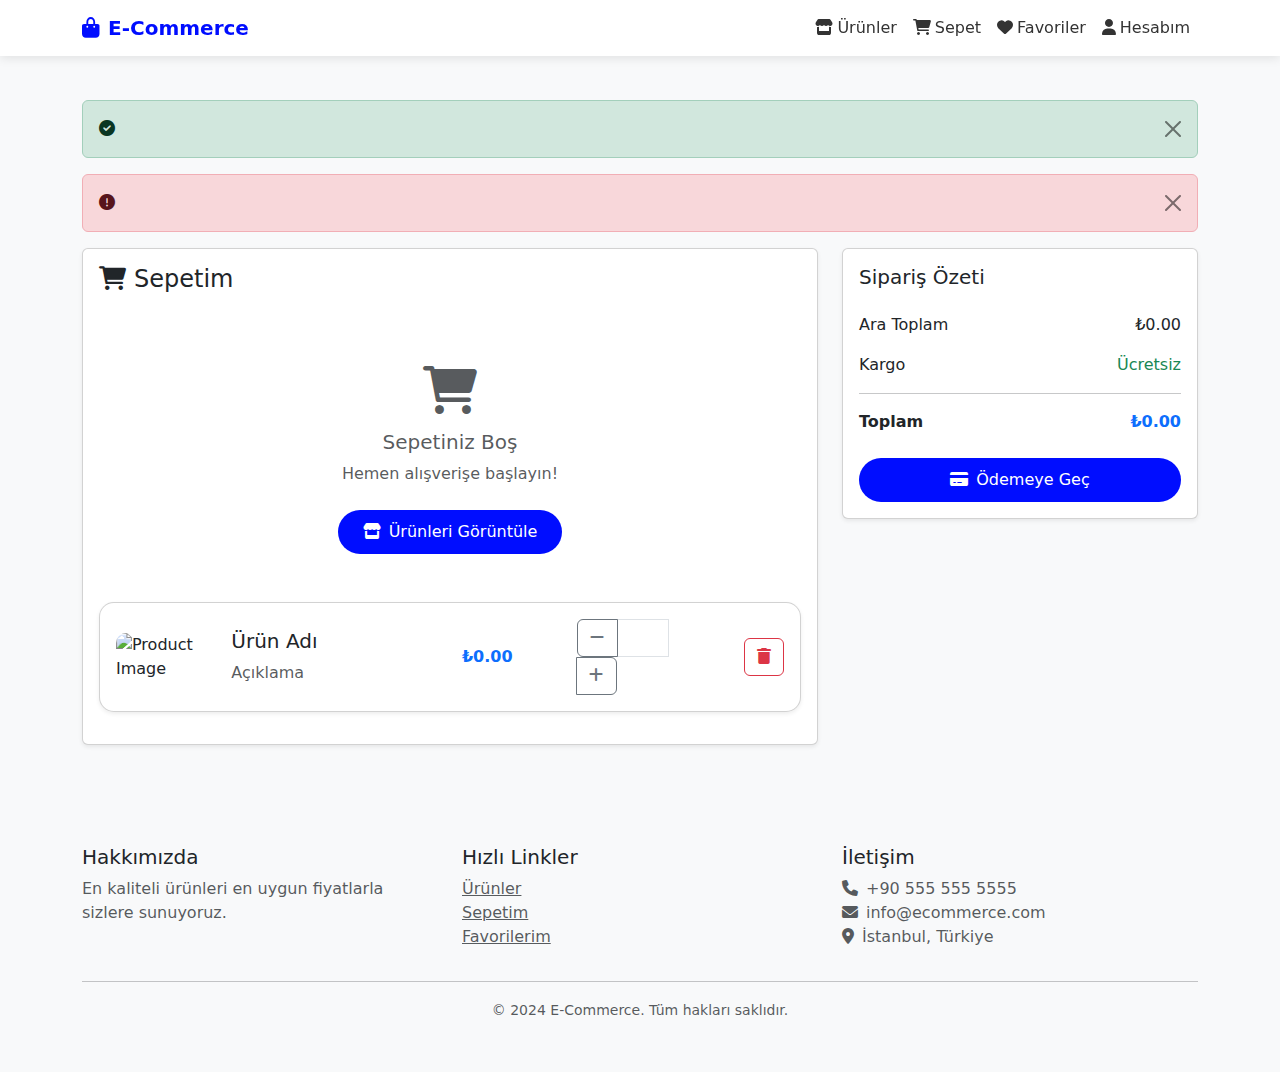
<file: src/main/resources/templates/cart.html>
<!DOCTYPE html>
<html lang="en" xmlns:th="http://www.thymeleaf.org">
<head>
    <meta charset="UTF-8">
    <meta name="viewport" content="width=device-width, initial-scale=1.0">
    <title>Sepetim - E-Commerce</title>
    <!-- Bootstrap CSS -->
    <link href="https://cdn.jsdelivr.net/npm/bootstrap@5.3.0/dist/css/bootstrap.min.css" rel="stylesheet">
    <!-- Font Awesome -->
    <link href="https://cdnjs.cloudflare.com/ajax/libs/font-awesome/6.0.0/css/all.min.css" rel="stylesheet">
    <style>
        .navbar {
            background: white;
            box-shadow: 0 2px 10px rgba(0,0,0,0.1);
        }
        .navbar-brand {
            font-weight: bold;
            color: #000DFF !important;
        }
        .nav-link {
            color: #333 !important;
            font-weight: 500;
        }
        .nav-link:hover {
            color: #000DFF !important;
        }
        .cart-item {
            border-radius: 15px;
            transition: transform 0.3s ease;
        }
        .cart-item:hover {
            transform: translateY(-5px);
        }
        .cart-item img {
            border-radius: 10px;
            object-fit: cover;
            height: 100px;
            width: 100px;
        }
        .quantity-control {
            width: 120px;
        }
        .btn-primary {
            background: #000DFF;
            border: none;
            border-radius: 25px;
            padding: 10px 25px;
        }
        .btn-primary:hover {
            background: #0000CC;
        }
        .footer {
            background: #f8f9fa;
            padding: 50px 0;
            margin-top: 50px;
        }
    </style>
</head>
<body class="bg-light">
    <!-- Navbar -->
    <nav class="navbar navbar-expand-lg navbar-light fixed-top">
        <div class="container">
            <a class="navbar-brand" href="/">
                <i class="fas fa-shopping-bag me-2"></i>E-Commerce
            </a>
            <button class="navbar-toggler" type="button" data-bs-toggle="collapse" data-bs-target="#navbarNav">
                <span class="navbar-toggler-icon"></span>
            </button>
            <div class="collapse navbar-collapse" id="navbarNav">
                <ul class="navbar-nav ms-auto">
                    <li class="nav-item">
                        <a class="nav-link" href="/products">
                            <i class="fas fa-store me-1"></i>Ürünler
                        </a>
                    </li>
                    <li class="nav-item">
                        <a class="nav-link active" href="/cart">
                            <i class="fas fa-shopping-cart me-1"></i>Sepet
                        </a>
                    </li>
                    <li class="nav-item">
                        <a class="nav-link" href="/favorites">
                            <i class="fas fa-heart me-1"></i>Favoriler
                        </a>
                    </li>
                    <li class="nav-item">
                        <a class="nav-link" href="/dashboard">
                            <i class="fas fa-user me-1"></i>Hesabım
                        </a>
                    </li>
                </ul>
            </div>
        </div>
    </nav>

    <!-- Main Content -->
    <div class="container" style="margin-top: 100px;">
        <!-- Messages -->
        <div th:if="${success}" class="alert alert-success alert-dismissible fade show" role="alert">
            <i class="fas fa-check-circle me-2"></i>
            <span th:text="${success}"></span>
            <button type="button" class="btn-close" data-bs-dismiss="alert"></button>
        </div>
        
        <div th:if="${error}" class="alert alert-danger alert-dismissible fade show" role="alert">
            <i class="fas fa-exclamation-circle me-2"></i>
            <span th:text="${error}"></span>
            <button type="button" class="btn-close" data-bs-dismiss="alert"></button>
        </div>

        <div class="row">
            <div class="col-lg-8">
                <div class="card shadow-sm">
                    <div class="card-body">
                        <h4 class="mb-4">
                            <i class="fas fa-shopping-cart me-2"></i>Sepetim
                        </h4>
                        
                        <div th:if="${#lists.isEmpty(cartItems)}" class="text-center py-5">
                            <i class="fas fa-shopping-cart fa-3x text-muted mb-3"></i>
                            <h5 class="text-muted">Sepetiniz Boş</h5>
                            <p class="text-muted mb-4">Hemen alışverişe başlayın!</p>
                            <a href="/products" class="btn btn-primary">
                                <i class="fas fa-store me-2"></i>Ürünleri Görüntüle
                            </a>
                        </div>
                        
                        <div th:unless="${#lists.isEmpty(cartItems)}" class="cart-items">
                            <div th:each="item : ${cartItems}" class="cart-item card mb-3 shadow-sm">
                                <div class="card-body">
                                    <div class="row align-items-center">
                                        <div class="col-md-2">
                                            <img th:src="${item.product.imageUrl != null ? item.product.imageUrl : 'https://via.placeholder.com/100'}"
                                                 class="img-fluid" alt="Product Image">
                                        </div>
                                        <div class="col-md-4">
                                            <h5 class="card-title" th:text="${item.product.name}">Ürün Adı</h5>
                                            <p class="card-text text-muted" th:text="${item.product.description}">Açıklama</p>
                                        </div>
                                        <div class="col-md-2">
                                            <span class="text-primary fw-bold" th:text="${'₺' + item.product.price}">₺0.00</span>
                                        </div>
                                        <div class="col-md-2">
                                            <form th:action="@{/cart/update/{id}(id=${item.product.id})}" method="post" class="d-flex align-items-center">
                                                <div class="input-group quantity-control">
                                                    <button class="btn btn-outline-secondary" type="button" onclick="this.parentNode.querySelector('input[type=number]').stepDown()">
                                                        <i class="fas fa-minus"></i>
                                                    </button>
                                                    <input type="number" class="form-control text-center" name="quantity"
                                                           th:value="${item.quantity}" min="1" max="10">
                                                    <button class="btn btn-outline-secondary" type="button" onclick="this.parentNode.querySelector('input[type=number]').stepUp()">
                                                        <i class="fas fa-plus"></i>
                                                    </button>
                                                </div>
                                            </form>
                                        </div>
                                        <div class="col-md-2 text-end">
                                            <form th:action="@{/cart/remove/{id}(id=${item.product.id})}" method="post">
                                                <button type="submit" class="btn btn-outline-danger">
                                                    <i class="fas fa-trash"></i>
                                                </button>
                                            </form>
                                        </div>
                                    </div>
                                </div>
                            </div>
                        </div>
                    </div>
                </div>
            </div>
            
            <div class="col-lg-4">
                <div class="card shadow-sm">
                    <div class="card-body">
                        <h5 class="card-title mb-4">Sipariş Özeti</h5>
                        <div class="d-flex justify-content-between mb-3">
                            <span>Ara Toplam</span>
                            <span th:text="${'₺' + #aggregates.sum(cartItems.![product.price * quantity])}">₺0.00</span>
                        </div>
                        <div class="d-flex justify-content-between mb-3">
                            <span>Kargo</span>
                            <span class="text-success">Ücretsiz</span>
                        </div>
                        <hr>
                        <div class="d-flex justify-content-between mb-4">
                            <strong>Toplam</strong>
                            <strong class="text-primary" th:text="${'₺' + #aggregates.sum(cartItems.![product.price * quantity])}">₺0.00</strong>
                        </div>
                        <button class="btn btn-primary w-100">
                            <i class="fas fa-credit-card me-2"></i>Ödemeye Geç
                        </button>
                    </div>
                </div>
            </div>
        </div>
    </div>

    <!-- Footer -->
    <footer class="footer">
        <div class="container">
            <div class="row">
                <div class="col-md-4">
                    <h5>Hakkımızda</h5>
                    <p class="text-muted">En kaliteli ürünleri en uygun fiyatlarla sizlere sunuyoruz.</p>
                </div>
                <div class="col-md-4">
                    <h5>Hızlı Linkler</h5>
                    <ul class="list-unstyled">
                        <li><a href="/products" class="text-muted">Ürünler</a></li>
                        <li><a href="/cart" class="text-muted">Sepetim</a></li>
                        <li><a href="/favorites" class="text-muted">Favorilerim</a></li>
                    </ul>
                </div>
                <div class="col-md-4">
                    <h5>İletişim</h5>
                    <ul class="list-unstyled text-muted">
                        <li><i class="fas fa-phone me-2"></i>+90 555 555 5555</li>
                        <li><i class="fas fa-envelope me-2"></i>info@ecommerce.com</li>
                        <li><i class="fas fa-map-marker-alt me-2"></i>İstanbul, Türkiye</li>
                    </ul>
                </div>
            </div>
            <hr>
            <div class="text-center text-muted">
                <small>&copy; 2024 E-Commerce. Tüm hakları saklıdır.</small>
            </div>
        </div>
    </footer>

    <!-- Bootstrap JS -->
    <script src="https://cdn.jsdelivr.net/npm/bootstrap@5.3.0/dist/js/bootstrap.bundle.min.js"></script>
</body>
</html>
</file>
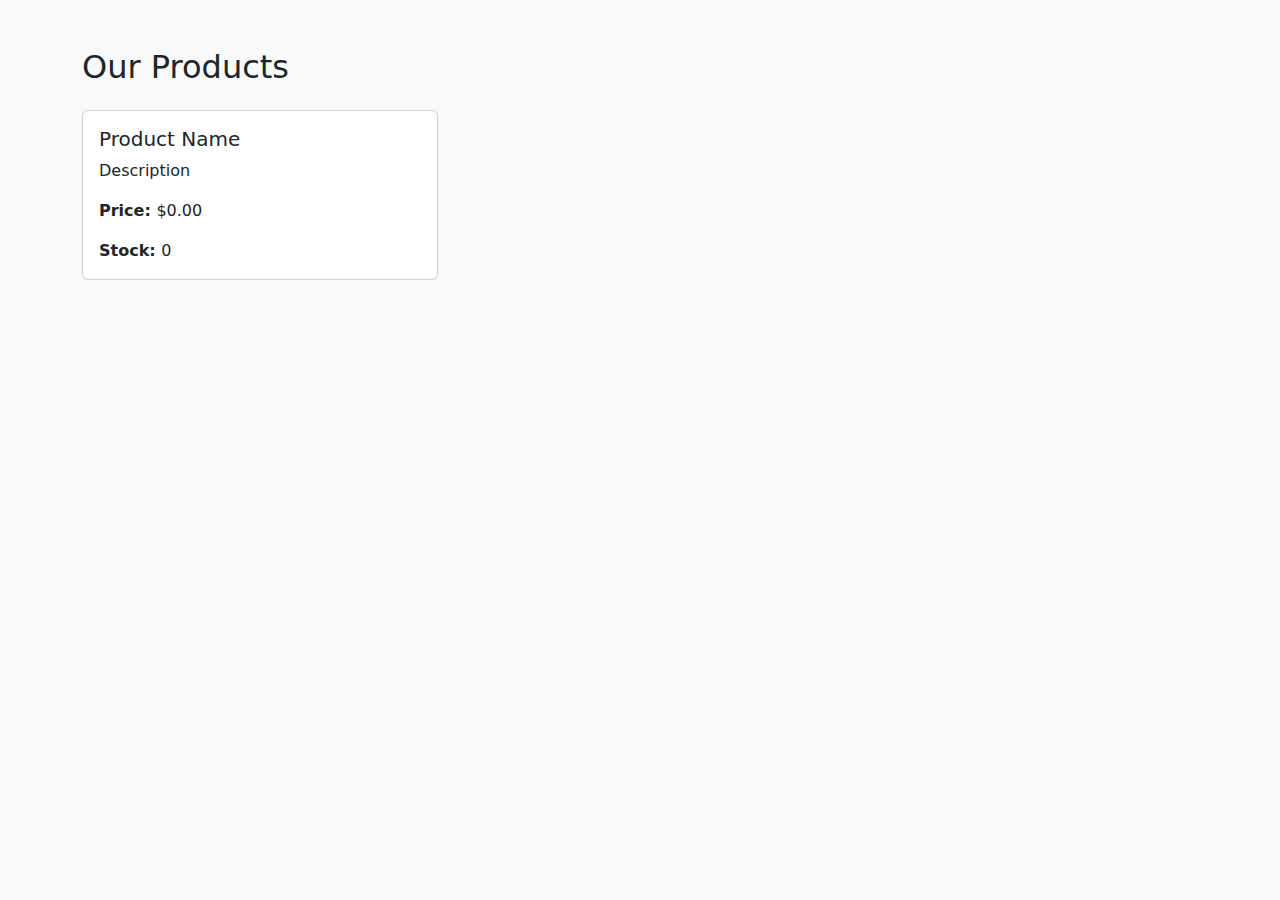
<file: src/main/resources/templates/products.html>
<!DOCTYPE html>
<html lang="en" xmlns:th="http://www.thymeleaf.org">
<head>
    <meta charset="UTF-8">
    <meta name="viewport" content="width=device-width, initial-scale=1.0">
    <title>Products - E-Commerce</title>
    <link href="https://cdn.jsdelivr.net/npm/bootstrap@5.1.3/dist/css/bootstrap.min.css" rel="stylesheet">
</head>
<body class="bg-light">
    <div class="container mt-5">
        <h2 class="mb-4">Our Products</h2>
        
        <div class="row">
            <div class="col-md-4 mb-4" th:each="product : ${products}">
                <div class="card">
                    <div class="card-body">
                        <h5 class="card-title" th:text="${product.name}">Product Name</h5>
                        <p class="card-text" th:text="${product.description}">Description</p>
                        <p class="card-text">
                            <strong>Price: </strong>
                            <span th:text="${'$' + product.price}">$0.00</span>
                        </p>
                        <p class="card-text">
                            <strong>Stock: </strong>
                            <span th:text="${product.stockQuantity}">0</span>
                        </p>
                    </div>
                </div>
            </div>
        </div>
    </div>
</body>
</html>
</file>
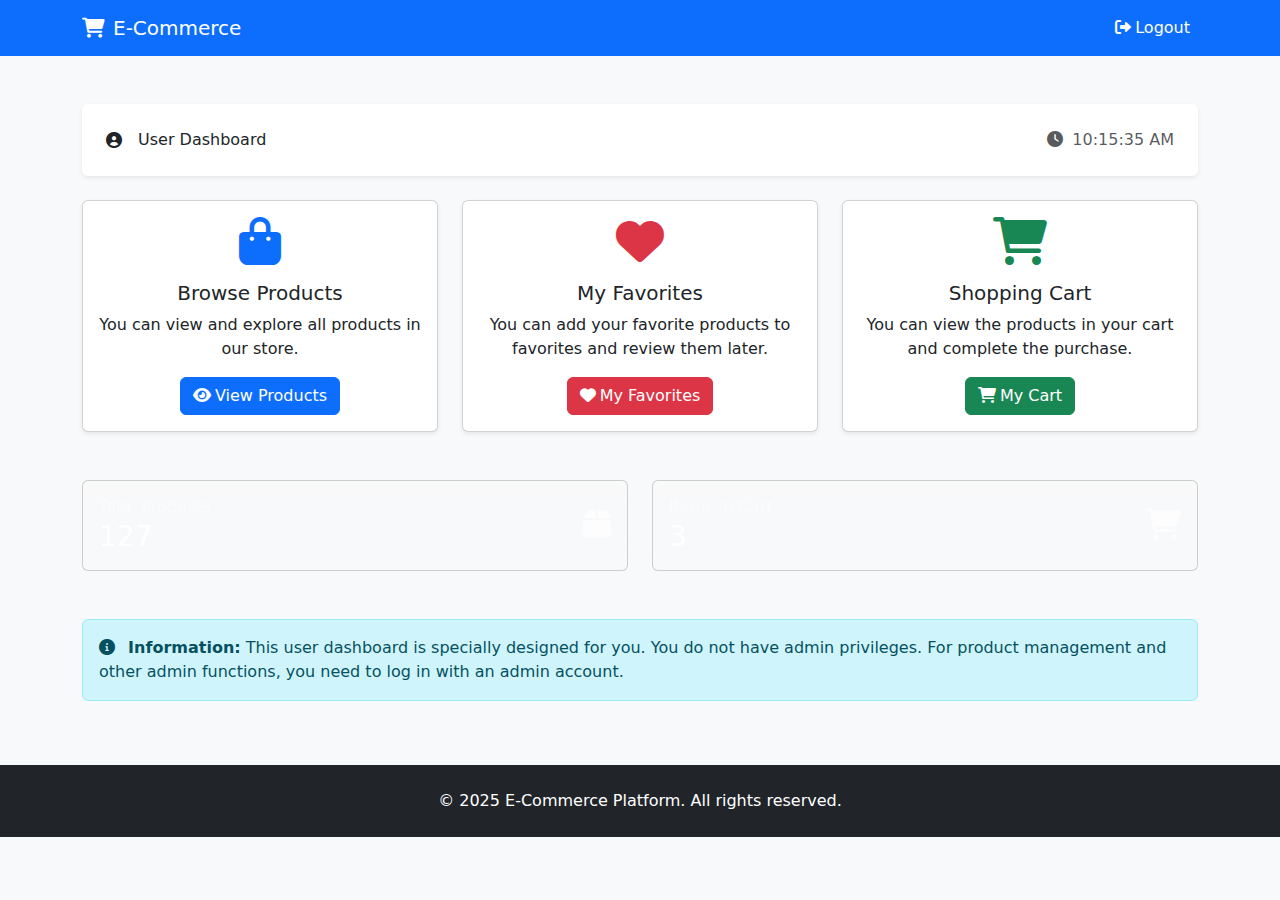
<file: src/main/resources/templates/user-dashboard.html>
<!DOCTYPE html>
<html lang="en" xmlns:th="http://www.thymeleaf.org">
<head>
    <meta charset="UTF-8">
    <meta name="viewport" content="width=device-width, initial-scale=1.0">
    <title>User Dashboard - E-Commerce</title>
    <link href="https://cdn.jsdelivr.net/npm/bootstrap@5.1.3/dist/css/bootstrap.min.css" rel="stylesheet">
    <link href="https://cdnjs.cloudflare.com/ajax/libs/font-awesome/6.0.0/css/all.min.css" rel="stylesheet">
</head>
<body class="bg-light">
    <!-- Navigation -->
    <nav class="navbar navbar-expand-lg navbar-dark bg-primary">
        <div class="container">
            <a class="navbar-brand" href="#">
                <i class="fas fa-shopping-cart me-2"></i>E-Commerce
            </a>
            <div class="navbar-nav ms-auto">
                <a class="nav-link text-white" href="/logout">
                    <i class="fas fa-sign-out-alt me-1"></i>Logout
                </a>
            </div>
        </div>
    </nav>

    <!-- Main Content -->
    <div class="container mt-5">
        <!-- Welcome Header -->
        <div class="row mb-4">
            <div class="col-12">
                <div class="d-flex align-items-center justify-content-between bg-white p-4 rounded shadow-sm">
                    <div class="d-flex align-items-center">
                        <i class="fas fa-user-circle me-3"></i>User Dashboard
                    </div>
                    <div class="text-muted">
                        <i class="fas fa-clock me-1"></i>
                        <span id="currentTime"></span>
                    </div>
                </div>
            </div>
        </div>

        <!-- User Features Grid -->
        <div class="row g-4 mb-5">
            <!-- Browse Products -->
            <div class="col-md-4">
                <div class="card h-100 shadow-sm">
                    <div class="card-body text-center">
                        <i class="fas fa-shopping-bag fa-3x text-primary mb-3"></i>
                        <h5 class="card-title">Browse Products</h5>
                        <p class="card-text">You can view and explore all products in our store.</p>
                        <a href="#" class="btn btn-primary">
                            <i class="fas fa-eye me-1"></i>View Products
                        </a>
                    </div>
                </div>
            </div>

            <!-- Favorites -->
            <div class="col-md-4">
                <div class="card h-100 shadow-sm">
                    <div class="card-body text-center">
                        <i class="fas fa-heart fa-3x text-danger mb-3"></i>
                        <h5 class="card-title">My Favorites</h5>
                        <p class="card-text">You can add your favorite products to favorites and review them later.</p>
                        <a href="#" class="btn btn-danger">
                            <i class="fas fa-heart me-1"></i>My Favorites
                        </a>
                    </div>
                </div>
            </div>

            <!-- Shopping Cart -->
            <div class="col-md-4">
                <div class="card h-100 shadow-sm">
                    <div class="card-body text-center">
                        <i class="fas fa-shopping-cart fa-3x text-success mb-3"></i>
                        <h5 class="card-title">Shopping Cart</h5>
                        <p class="card-text">You can view the products in your cart and complete the purchase.</p>
                        <a href="#" class="btn btn-success">
                            <i class="fas fa-shopping-cart me-1"></i>My Cart
                        </a>
                    </div>
                </div>
            </div>
        </div>

        <!-- Quick Stats -->
        <div class="row g-4 mb-5">
            <div class="col-md-6">
                <div class="card bg-gradient text-white" style="background: linear-gradient(45deg, #667eea 0%, #764ba2 100%);">
                    <div class="card-body">
                        <div class="d-flex align-items-center">
                            <div class="flex-grow-1">
                                <h6 class="text-white-50 mb-1">Total Products</h6>
                                <h3 class="mb-0">127</h3>
                            </div>
                            <div class="ms-3">
                                <i class="fas fa-box fa-2x opacity-75"></i>
                            </div>
                        </div>
                    </div>
                </div>
            </div>
            <div class="col-md-6">
                <div class="card bg-gradient text-white" style="background: linear-gradient(45deg, #f093fb 0%, #f5576c 100%);">
                    <div class="card-body">
                        <div class="d-flex align-items-center">
                            <div class="flex-grow-1">
                                <h6 class="text-white-50 mb-1">Items in Cart</h6>
                                <h3 class="mb-0">3</h3>
                            </div>
                            <div class="ms-3">
                                <i class="fas fa-shopping-cart fa-2x opacity-75"></i>
                            </div>
                        </div>
                    </div>
                </div>
            </div>
        </div>

        <!-- User Info Alert -->
        <div class="row">
            <div class="col-12">
                <div class="alert alert-info" role="alert">
                    <i class="fas fa-info-circle me-2"></i>
                    <strong>Information:</strong> This user dashboard is specially designed for you.
                    You do not have admin privileges. For product management and other admin functions,
                    you need to log in with an admin account.
                </div>
            </div>
        </div>
    </div>

    <!-- Footer -->
    <footer class="bg-dark text-white text-center py-4 mt-5">
        <div class="container">
            <p class="mb-0">&copy; 2025 E-Commerce Platform. All rights reserved.</p>
        </div>
    </footer>

    <script src="https://cdn.jsdelivr.net/npm/bootstrap@5.1.3/dist/js/bootstrap.bundle.min.js"></script>
    <script>
        // Update current time
        function updateTime() {
            const now = new Date();
            document.getElementById('currentTime').textContent = now.toLocaleTimeString();
        }
        setInterval(updateTime, 1000);
        updateTime();
    </script>
</body>
</html>
</file>
